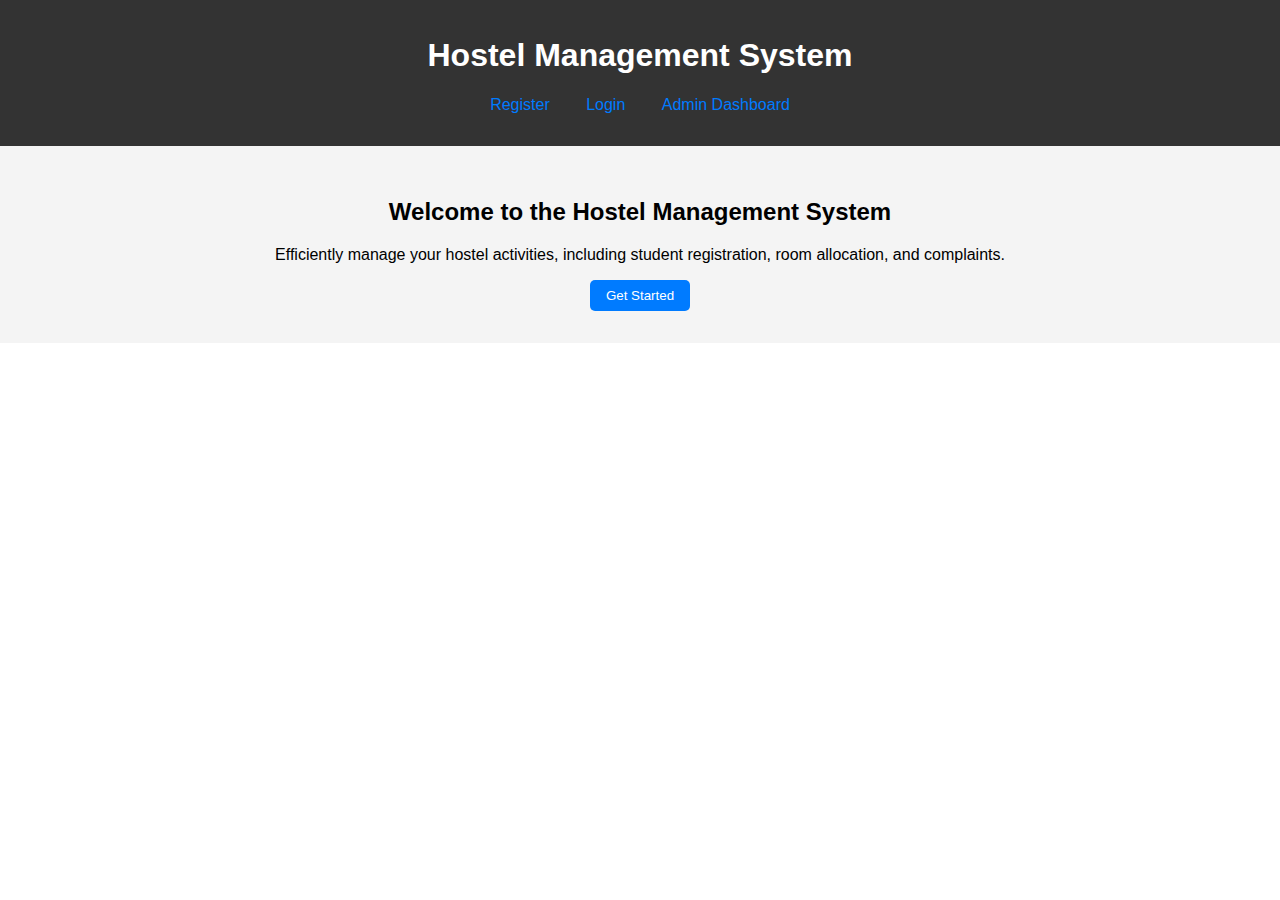
<file: Hms1/index.html>
<!DOCTYPE html>
<html lang="en">

<head>
    <meta charset="UTF-8">
    <meta name="viewport" content="width=device-width, initial-scale=1.0">
    <title>Hostel Management System</title>
    <link rel="stylesheet" href="styles/index.css">
    <script src="scripts/index.js" defer></script>
</head>

<body>
    <header>
        <h1>Hostel Management System</h1>
        <nav>
            <a href="pages/register.html">Register</a>
            <a href="pages/login.html">Login</a>
            <a href="pages/admin-dashboard.html">Admin Dashboard</a>
        </nav>
    </header>
    <main>
        <div class="hero">
            <h2>Welcome to the Hostel Management System</h2>
            <p>Efficiently manage your hostel activities, including student registration, room allocation, and complaints.</p>
            <button onclick="redirectTo('pages/register.html')">Get Started</button>
        </div>
    </main>
</body>

</html>
</file>
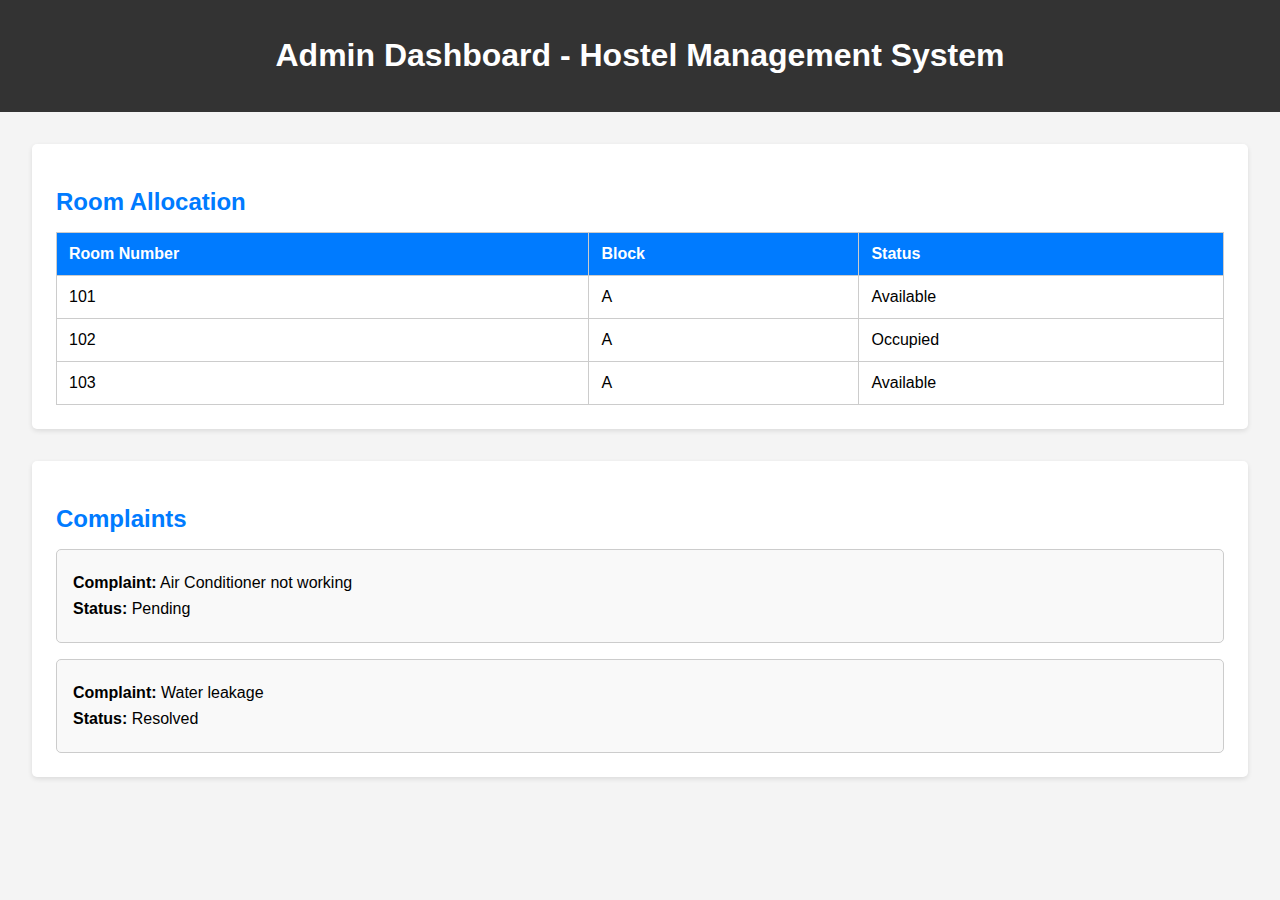
<file: Hms1/pages/admin-dashboard.html>
<!DOCTYPE html>
<html lang="en">

<head>
    <meta charset="UTF-8">
    <meta name="viewport" content="width=device-width, initial-scale=1.0">
    <title>Admin Dashboard</title>
    <link rel="stylesheet" href="../styles/admin-dashboard.css">
    <script src="../scripts/admin-dashboard.js" defer></script>
</head>

<body>
    <header>
        <h1>Admin Dashboard - Hostel Management System</h1>
    </header>
    <main>
        <section class="dashboard-section">
            <h2>Room Allocation</h2>
            <table>
                <thead>
                    <tr>
                        <th>Room Number</th>
                        <th>Block</th>
                        <th>Status</th>
                    </tr>
                </thead>
                <tbody>
                    <tr>
                        <td>101</td>
                        <td>A</td>
                        <td>Available</td>
                    </tr>
                    <tr>
                        <td>102</td>
                        <td>A</td>
                        <td>Occupied</td>
                    </tr>
                </tbody>
            </table>
        </section>

        <section class="dashboard-section">
            <h2>Complaints</h2>
            <div class="complaints-list">
                <div class="complaint">
                    <p><strong>Complaint:</strong> Air Conditioner not working</p>
                    <p><strong>Status:</strong> Pending</p>
                </div>
                <div class="complaint">
                    <p><strong>Complaint:</strong> Water leakage</p>
                    <p><strong>Status:</strong> Resolved</p>
                </div>
            </div>
        </section>
    </main>
</body>

</html>
</file>
<file: Hms1/styles/index.css>
body {
    font-family: Arial, sans-serif;
    margin: 0;
    padding: 0;
}

header {
    background-color: #333;
    color: white;
    padding: 1rem;
    text-align: center;
}

nav {
    text-align: center;
    margin: 1rem 0;
}

nav a {
    margin: 0 1rem;
    text-decoration: none;
    color: #007BFF;
}

nav a:hover {
    color: #0056b3;
}

.hero {
    text-align: center;
    padding: 2rem;
    background: #f4f4f4;
}

button {
    padding: 0.5rem 1rem;
    background-color: #007BFF;
    color: white;
    border: none;
    border-radius: 5px;
    cursor: pointer;
}

button:hover {
    background-color: #0056b3;
}
</file>
<file: Hms1/styles/admin-dashboard.css>
body {
    font-family: Arial, sans-serif;
    margin: 0;
    padding: 0;
    background-color: #f4f4f4;
}

header {
    background-color: #333;
    color: white;
    text-align: center;
    padding: 1rem;
}

main {
    padding: 2rem;
}

.dashboard-section {
    margin-bottom: 2rem;
    background: white;
    padding: 1.5rem;
    border-radius: 5px;
    box-shadow: 0 2px 5px rgba(0, 0, 0, 0.1);
}

.dashboard-section h2 {
    margin-bottom: 1rem;
    color: #007BFF;
}

table {
    width: 100%;
    border-collapse: collapse;
}

table, th, td {
    border: 1px solid #ccc;
}

th, td {
    padding: 0.75rem;
    text-align: left;
}

th {
    background-color: #007BFF;
    color: white;
}

.complaints-list {
    display: flex;
    flex-direction: column;
    gap: 1rem;
}

.complaint {
    padding: 1rem;
    border: 1px solid #ccc;
    border-radius: 5px;
    background-color: #f9f9f9;
}

.complaint p {
    margin: 0.5rem 0;
}
</file>
